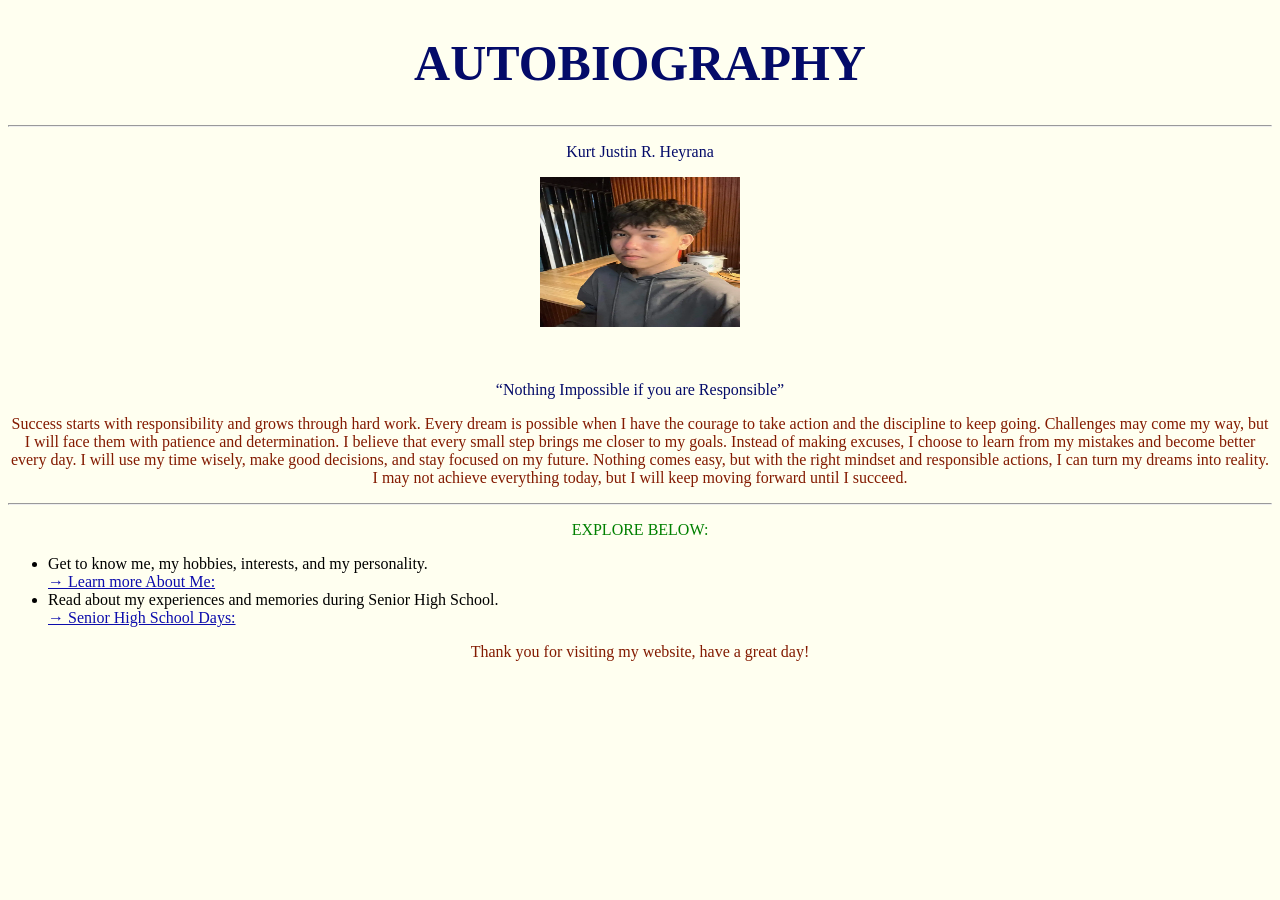
<file: index.html>
<!DOCTYPE html>
<html lang="en">

<head>
    <!-- Defines the character encoding for the webpage -->
    <meta charset="UTF-8">

    <!-- Makes the webpage adjust to different screen sizes -->
    <meta name="viewport" content="width=device-width, initial-scale=1.0">

    <!-- Sets the title displayed on the browser tab -->
    <title>Profile</title>

    <!-- Connects the HTML file to the CSS file -->
    <link rel="stylesheet" href="stylesheet.css">

    <!-- Main heading of the webpage -->
    <h1>AUTOBIOGRAPHY</h1>
<hr>
    <!-- Displays my complete name -->
    <p class="kurt1">Kurt Justin R. Heyrana</p>

</head>

<body>


    <!-- Displays my profile picture -->
    <p class="front">
        <img src="kurtnew.webp" alt="My Image"
        class="corner-image" width="200" height="150"> 
    </p>

    <!-- Adds space below the profile picture -->
    <br>

    <!-- Explains the meaning of my motto and my beliefs about success -->
    <p class="motto">“Nothing Impossible if you are Responsible”</p>

    <p class="motto1">
        Success starts with responsibility and grows through hard work. Every dream is possible when I have the courage to take action and the discipline to keep going. Challenges may come my way, but I will face them with patience and determination. I believe that every small step brings me closer to my goals. Instead of making excuses, I choose to learn from my mistakes and become better every day. I will use my time wisely, make good decisions, and stay focused on my future. Nothing comes easy, but with the right mindset and responsible actions, I can turn my dreams into reality. I may not achieve everything today, but I will keep moving forward until I succeed.
    </p>
<hr>
    <!-- Introduces the links to explore other pages -->
    <p class="Explore">EXPLORE BELOW:</p>
<ul>

    <li>Get to know me, my hobbies, interests, and my personality.</li> 
    <!-- Links to the About Me webpage --> 
    <a href="about.html"> → Learn more About Me:</a>

    <li>Read about my experiences and memories during Senior High School. </li>
    <!-- Links to the Senior High School Days webpage -->
        <a href="SHS days.html"> → Senior High School Days:</a>
</ul>

    <!-- Displays a thank-you message to website visitors -->
    <p class="thankyou">
        Thank you for visiting my website, have a great day!
    </p>
   
  
</body>

</html>
</file>
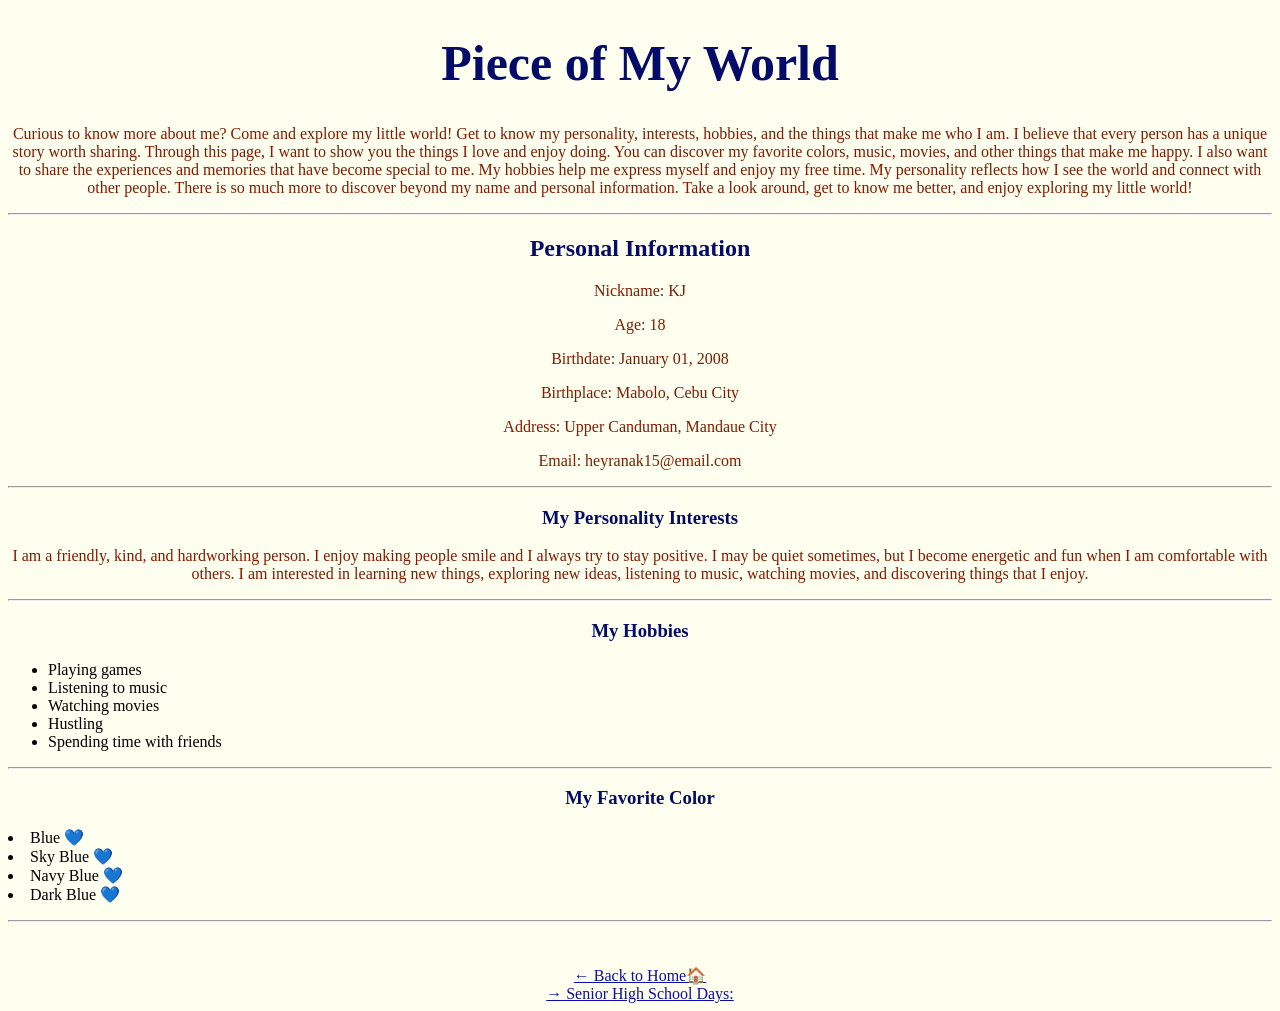
<file: about.html>
<!DOCTYPE html>
<html lang="en">

<head>
    <!-- Sets the title displayed on the browser tab -->
    <title>About Me</title>
    <!-- External CSS: links this page to stylesheet.css -->
    <link rel="stylesheet" href="stylesheet.css">
</head>

<body>
    <!-- Main heading or title of the About Me page -->
    <h1 class="world">Piece of My World</h1>

    <!-- Introduction paragraph about myself -->
    <p class="me">
        Curious to know more about me? Come and explore my little world! Get to know my personality, interests, hobbies, and the things that make me who I am. I believe that every person has a unique story worth sharing. Through this page, I want to show you the things I love and enjoy doing. You can discover my favorite colors, music, movies, and other things that make me happy. I also want to share the experiences and memories that have become special to me. My hobbies help me express myself and enjoy my free time. My personality reflects how I see the world and connect with other people. There is so much more to discover beyond my name and personal information. Take a look around, get to know me better, and enjoy exploring my little world!
    </p>
<hr>
    <!-- Heading for the personal information section -->
    <h2 class="mice">Personal Information</h2>

    <p class="nice1">Nickname: KJ</p>
    <p class="nice1">Age: 18</p>
    <p class="nice1">Birthdate: January 01, 2008</p>
    <p class="nice1">Birthplace: Mabolo, Cebu City</p>
    <p class="nice1">Address: Upper Canduman, Mandaue City</p>
    <p class="nice1">Email: heyranak15@email.com</p>
<hr>
    <!-- Heading for my personality and interests -->
    <h3 class="nice2">My Personality Interests</h3>
    <p class="nice4">
        I am a friendly, kind, and hardworking person. I enjoy making people
        smile and I always try to stay positive. I may be quiet sometimes, but
        I become energetic and fun when I am comfortable with others. I am
        interested in learning new things, exploring new ideas, listening to
        music, watching movies, and discovering things that I enjoy.
    </p>
<hr>
    <!-- Heading for the hobbies section -->
    <h3 class="nice3">My Hobbies</h3>
    <!-- Unordered list of my hobbies -->
    <ul class="center">
        <li>Playing games</li>
        <li>Listening to music</li>
        <li>Watching movies</li>
        <li>Hustling</li>
        <li>Spending time with friends</li>
    </ul>

<hr>
    <!-- Heading for my favorite colors -->
    <h3 class="nice5">My Favorite Color</h3>
    <p>
        <li class="nice6">Blue 💙</li>
        <li class="nice6">Sky Blue 💙 </li>
        <li class="nice6">Navy Blue 💙</li>
        <li class="nice6">Dark Blue 💙</li>
    </p>
<hr> 
<br>
<br>
    <div style="text-align: center;">
        <a href="index.html">← Back to Home🏠</a>
<br>
        <a href="SHS days.html">→ Senior High School Days:</a>
<br>
    </div>
</body>

</html>
</file>
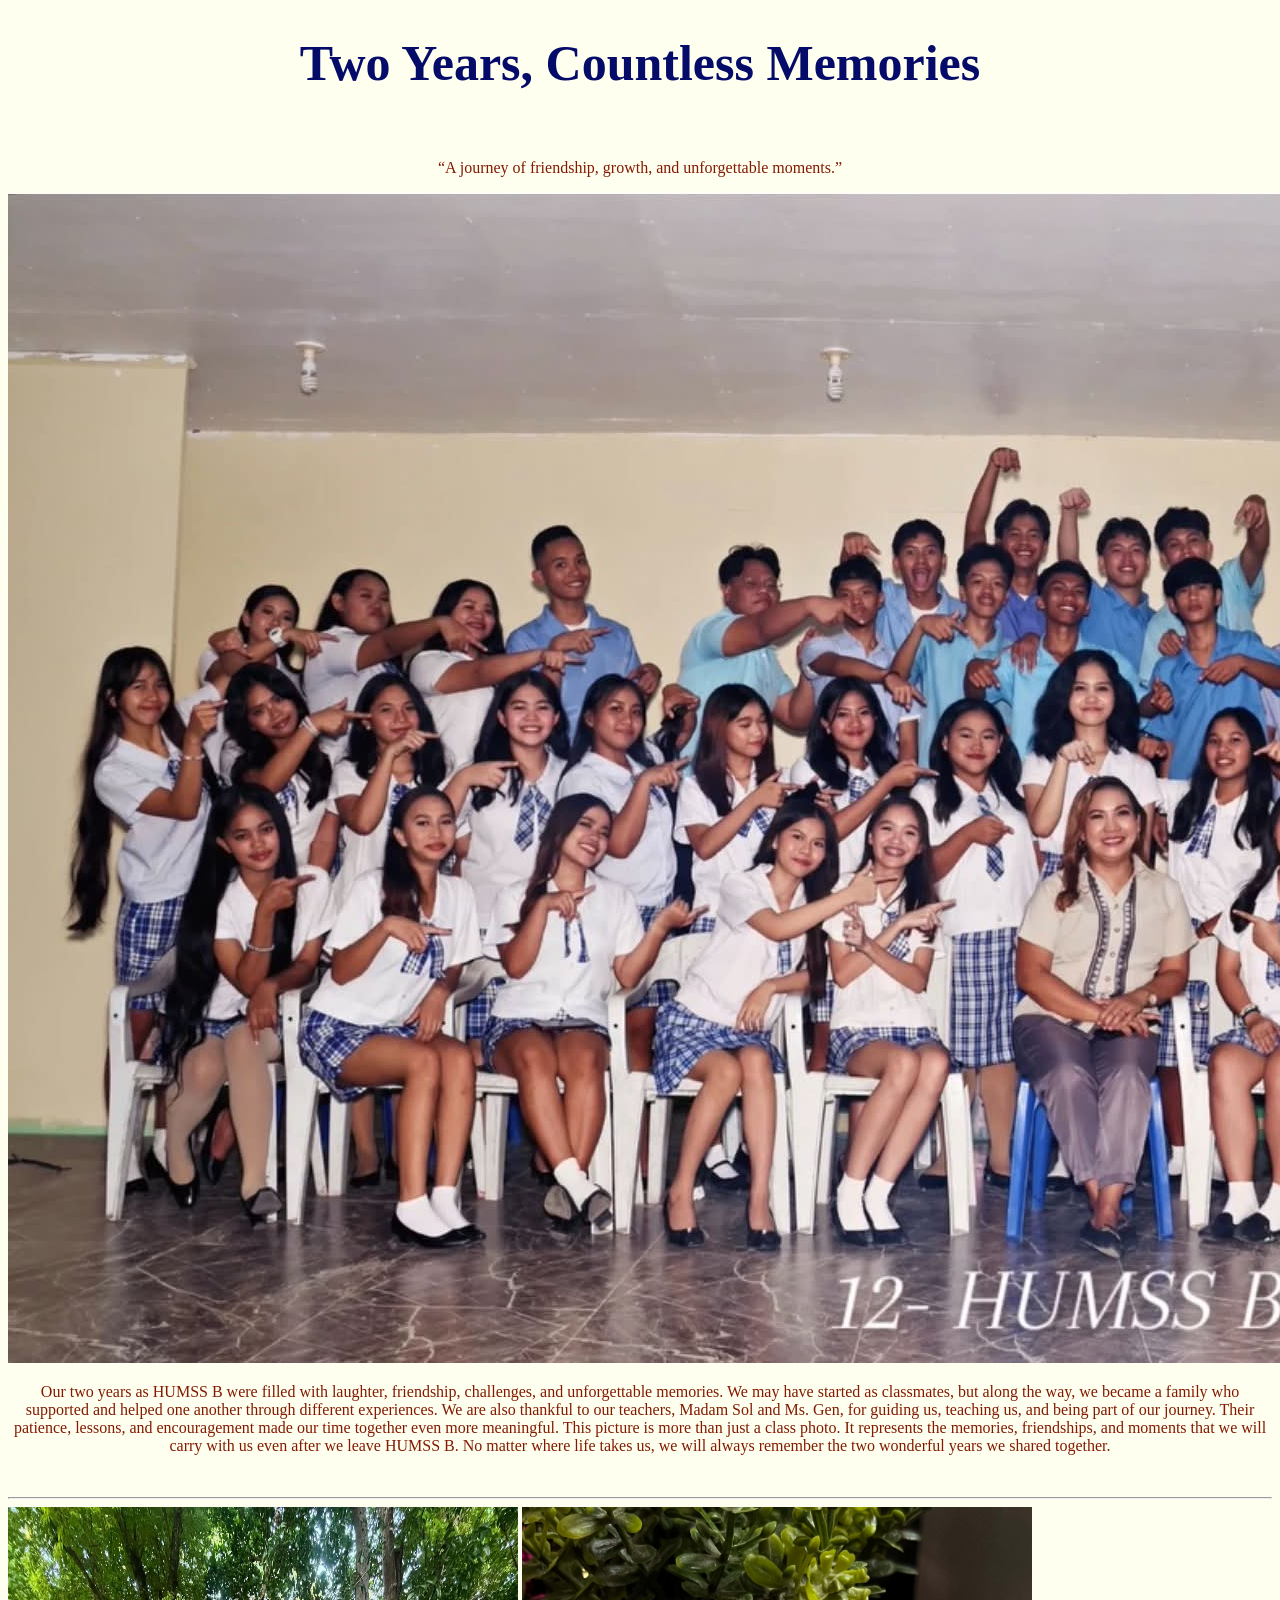
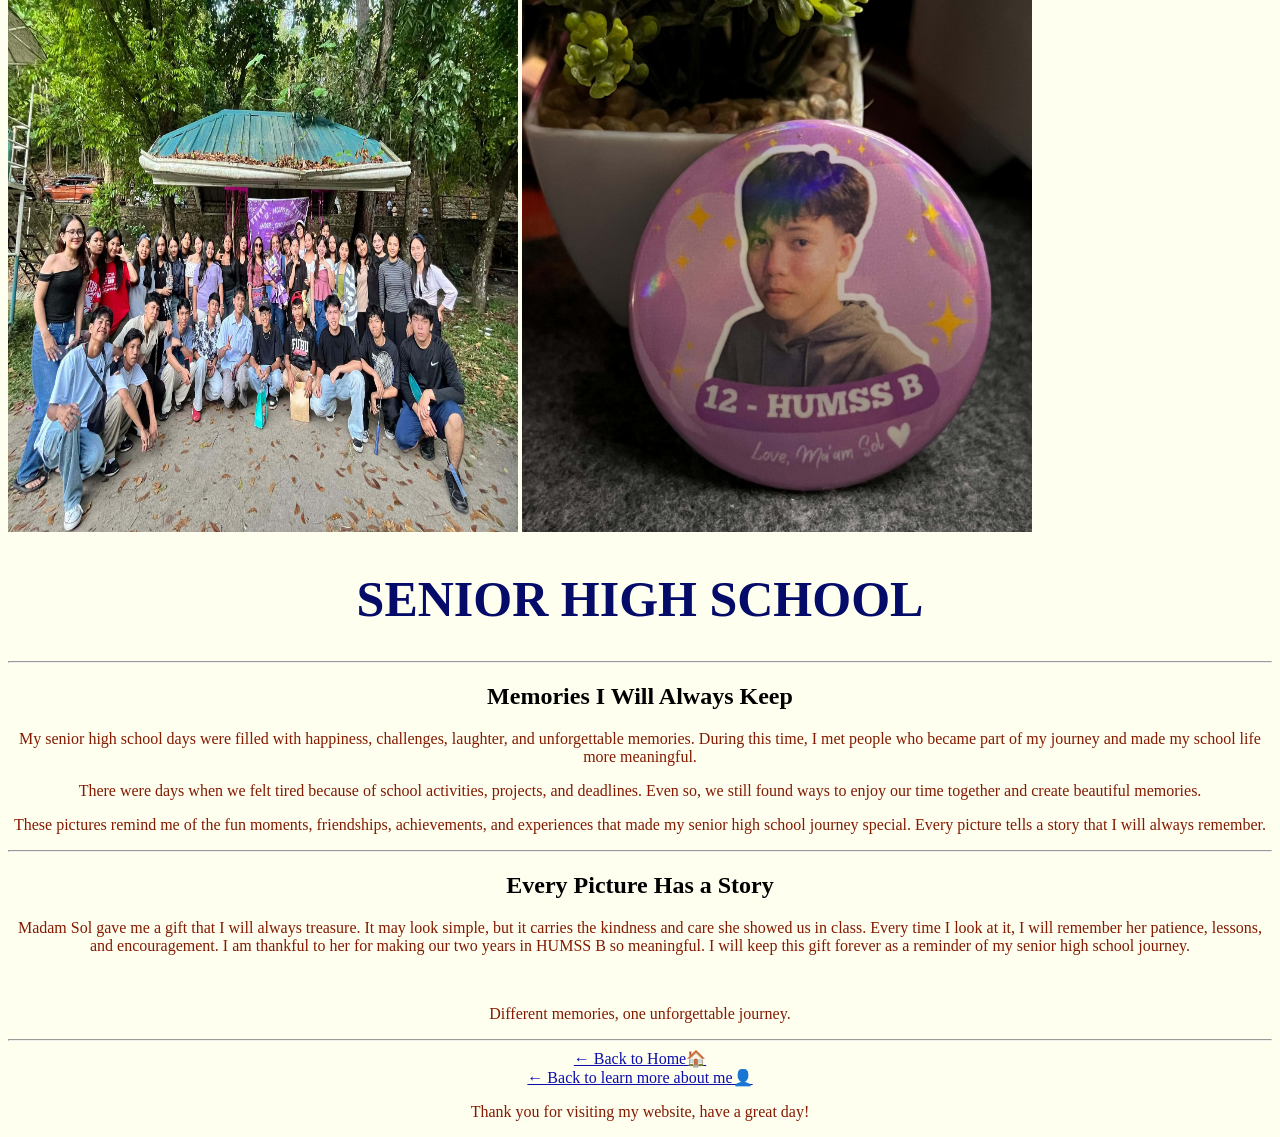
<file: SHS days.html>
<!DOCTYPE html>
<html lang="en">
<head>
    <!-- Defines the character encoding for the webpage -->
    <meta charset="UTF-8">

    <!-- Sets the title displayed on the browser tab -->
    <title>SHS DAYS</title>

    <!-- Connects the HTML file to the CSS file -->
    <link rel="stylesheet" href="stylesheet.css">
</head>

<body>

    <!-- Main heading for the Senior High School memories page -->
    <h1>Two Years, Countless Memories</h1>

    <!-- Adds space below the main heading -->
<br>

    <!-- Displays a quotation about friendship and memories -->
    <p class="quotes">“A journey of friendship, growth, and unforgettable moments.”</p>

    <!-- Displays the HUMSS B class picture -->
    <p class="humss">
        <img src="humss.jpg" alt="humss">
    </p>

    <!-- Describes our two years of experiences as HUMSS B -->
    <p class="two">
        Our two years as HUMSS B were filled with laughter, friendship,
        challenges, and unforgettable memories. We may have started as
        classmates, but along the way, we became a family who supported
        and helped one another through different experiences.

        We are also thankful to our teachers, Madam Sol and Ms. Gen, for
        guiding us, teaching us, and being part of our journey. Their
        patience, lessons, and encouragement made our time together even
        more meaningful.

        This picture is more than just a class photo. It represents the
        memories, friendships, and moments that we will carry with us even
        after we leave HUMSS B. No matter where life takes us, we will
        always remember the two wonderful years we shared together.
    </p>
    <!-- Adds space before the picture gallery -->
    <br>
<hr>
    <!-- Container that groups the pictures and text sections -->
    <div class="shs-container">

        <!-- Gallery containing pictures from Senior High School -->
        <div class="picture-gallery">

        <!-- Displays the last-day picture and gift picture -->
            <img src="anotherlastday.jpg" alt="Another Last Day" width="510"height="625 ">  <img src="gift.jpg" alt="Gift Memories" width="510" height="625">
            
        </div>

        <!-- Container for the Senior High School stories and memories -->
        <div class="shs-text">

        <!-- Main heading for the Senior High School section -->
            <h1>SENIOR HIGH SCHOOL</h1>
<hr>
        <!-- Subheading introducing my personal memories -->
            <h2>Memories I Will Always Keep</h2>

            <p class="none">
                My senior high school days were filled with
                happiness, challenges, laughter, and unforgettable
                memories. During this time, I met people who
                became part of my journey and made my school
                life more meaningful.
            </p>

        <!-- Describes school activities and spending time together -->
            <p class="none">
                There were days when we felt tired because of
                school activities, projects, and deadlines.
                Even so, we still found ways to enjoy our time
                together and create beautiful memories.
            </p>
        
        <!-- Explains the meaning of the pictures in the gallery -->
            <p class="none">
                These pictures remind me of the fun moments,
                friendships, achievements, and experiences that
                made my senior high school journey special.
                Every picture tells a story that I will always
                remember.
            </p>

        <!-- Subheading about the memories represented by each picture -->
<hr>
            <h2>Every Picture Has a Story</h2>

            <p class="none"> Madam Sol gave me a gift that I will always treasure.
                It may look simple, but it carries the kindness and care
                she showed us in class. Every time I look at it, I will
                remember her patience, lessons, and encouragement. I am
                thankful to her for making our two years in HUMSS B so
                meaningful. I will keep this gift forever as a reminder
                of my senior high school journey.</p>
        <!-- Adds space before the closing message -->
<br>
        <!-- Displays the closing message about our memories -->
            <p class="closing">
                Different memories, one unforgettable journey.
            </p>

        <!-- Centers the navigation links and thank-you message -->
            <div style="text-align: center;">
<hr>
                <!-- Link that takes visitors back to the home page -->
                <a href="index.html">← Back to Home🏠</a>
<br>
        <!-- Link that takes visitors back to the About Me page -->
                <a href="about.html">← Back to learn more about me👤 </a>
<br>
        <!-- Link that takes visitors back to the About Me page -->
        <p class="thankyou">
                Thank you for visiting my website, have a great day!
            </p>
            </div>
        </div>

    </div>

 

</body>
</html>
</file>
<file: stylesheet.css>
body {
    background-color:  #FFFFF0;
    background-size: cover;
    background-repeat: no-repeat;
}


a {
    color: #0d0dac;
    text-decoration: underline;
    text-align: center;
}

h1 {
    color: #040b69;
    font-size: 50px;
    text-align: center;
}

p {
    color: rgb(131, 26, 0);
    text-align: center;
}
        
.kurt1 {
    text-align: center;
}
.Explore {
    color: green;
    }

.motto {
    text-align: center;
    color: #040b69;
}

.kurt1 {
    color: #040b69;
}
.front {
    text-align: center;
}

.mice {
    color: #040b69;
    text-align: center;
}

.nice2 {
    color: #040b69;
    text-align: center;
}
.nice3 {
    color: #040b69;
    text-align: center;
}

.nice5 {
    color: #040b69;
    text-align: center;
}

h2 {
    text-align: center;
}
</file>
